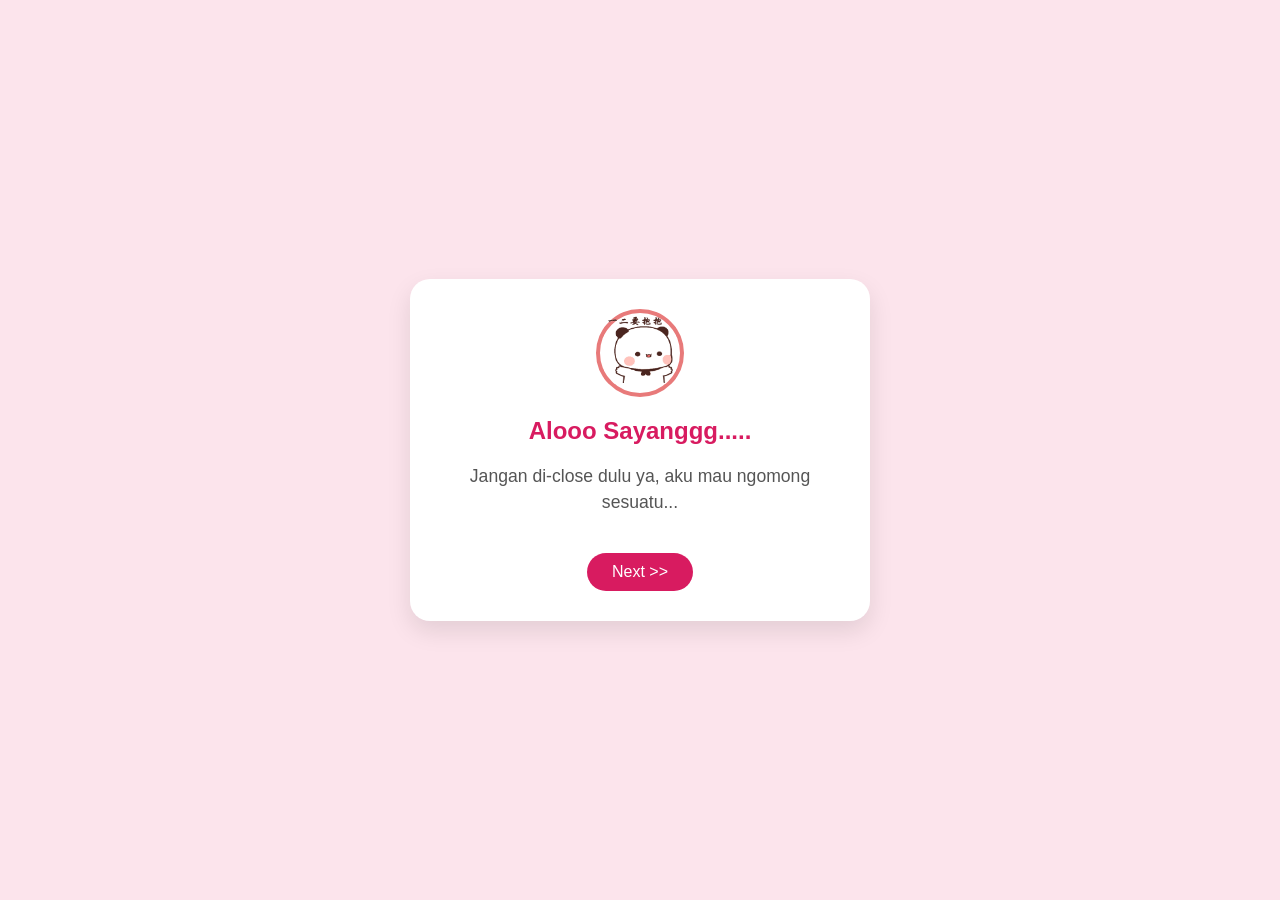
<file: index.html>
<!DOCTYPE html>
<html lang="id">
<head>
    <meta charset="UTF-8">
    <meta name="viewport" content="width=device-width, initial-scale=1.0">
    <title>Buat Kamu ❤️</title>
    <style>
        body {
            background-color: #fce4ec;
            font-family: 'Segoe UI', Tahoma, Geneva, Verdana, sans-serif;
            display: flex;
            flex-direction: column;
            align-items: center;
            justify-content: center;
            height: 100vh;
            margin: 0;
            overflow: hidden;
            text-align: center;
        }

        /* Style buat Card/Slide */
        .card {
            background: white;
            padding: 30px;
            border-radius: 20px;
            box-shadow: 0 10px 25px rgba(0,0,0,0.1);
            width: 80%;
            max-width: 400px;
            display: none; /* Disembunyiin dulu */
            animation: fadeIn 0.8s;
            align-items: center;
            align-content: center;
        }

        .card.active {
            display: block; /* Cuma yang aktif yang muncul */
        }

        h2 { color: #d81b60; margin-bottom: 15px; }
        p { color: #555; font-size: 1.1rem; line-height: 1.5; }

        .btn-next {
            background-color: #d81b60;
            color: white;
            border: none;
            padding: 10px 25px;
            border-radius: 50px;
            margin-top: 20px;
            cursor: pointer;
            font-size: 1rem;
        }

        /* Style buat Bagian Akhir (Sama kayak kemaren) */
        #final-screen {
            display: none; /* Disembunyiin dulu */
            flex-direction: column;
            align-items: center;
            animation: fadeIn 1s;
            width: 100%;
        }

        .img-container {
            width: 200px;
            height: 200px;
            background-color: white;
            border-radius: 50%;
            overflow: hidden;
            box-shadow: 0 4px 8px rgba(0,0,0,0.2);
            margin-bottom: 20px;
        }
        .img-last { width: 100%; height: 100%; object-fit: cover; }
        .img-card {
            border-style: solid;
            border-color: #E87A7A;
            border-radius: 100%;
            border-width: 4px;
            width: 80px;
            height: 80px;
        }
        .gambar {
            width: 70px;
            height: 70px;
        }
        .buttons { margin-top: 20px; position: relative; width: 100%; height: 100px;}
        .action-btn {
            padding: 12px 25px;
            font-size: 1.1rem;
            border: none;
            border-radius: 50px;
            cursor: pointer;
            margin: 10px;
        }
        #btn-yes { background-color: #d81b60; color: white; }
        #btn-no { background-color: #e0e0e0; color: #333; position: absolute; transition: 0.2s;}

        @keyframes fadeIn {
            from { opacity: 0; transform: translateY(20px); }
            to { opacity: 1; transform: translateY(0); }
        }
    </style>
</head>
<body>

    <div class="card active" id="slide1">
      <center><div class="img-card">
        <img src="pusn3.gif" class="gambar">
      </div></center>
        <h2>Alooo Sayanggg.....</h2>
        <p>Jangan di-close dulu ya, aku mau ngomong sesuatu...</p>
        <button class="btn-next" onclick="nextSlide(2)">Next >></button>
    </div>

    <div class="card" id="slide2">
      <center><div class="img-card">
        <img src="bunga2.gif" class="gambar">
      </div></center>
        <h2>Maafin Aku Ya...</h2>
        <p>Akuu tauu aku salah banget tadii. Tapii akuu ga sengaja bermaksud gituu koo...</p>
        <button class="btn-next" onclick="nextSlide(3)">Next >></button>
    </div>

    <div class="card" id="slide3">
      <center><div class="img-card">
        <img src="bunga2.gif" class="gambar">
      </div></center>
        <h2>Maafin Akuu Yaaa....</h2>
        <p>Maafinn akuuu yaa kaloo sering bikinn kamuuu badmood</p>
        <button class="btn-next" onclick="showFinal()">Lanjut >></button>
    </div>

    <div id="final-screen">
        <div class="img-container">
            <img class="img-last" src="nisa.jpg" alt="Kita">
        </div>
        <h2>Jadi, Baikan yaaa? ❤️</h2>
        <p>Maafinn akuu yaa kalooo ngeselinnn, sering bikinn kamuu badmood. Tapiii sebenernyaa akuu sayanggg bangettt koo samaaa kamuuu. Kamuu selaluu jadii satu-satunya dihatii akuuu. Mauu sampeee kapann kamuu marahh² terusss?? gaa capeee?? Maafinn Akuuu Yaa Sayanggg</p>
        <div class="buttons">
            <button class="action-btn" id="btn-yes" onclick="terimaMaaf()">Iya Sayang</button>
            <button class="action-btn" id="btn-no" onmouseover="kabur()" onclick="kabur()">Gak Mau</button>
        </div>
    </div>

    <script>
        // Fungsi ganti slide
        function nextSlide(number) {
            // Sembunyiin semua card
            var cards = document.querySelectorAll('.card');
            cards.forEach(c => c.classList.remove('active'));
            
            // Munculin card target
            var target = document.getElementById('slide' + number);
            if(target) {
                target.classList.add('active');
            }
        }

        // Fungsi munculin bagian akhir
        function showFinal() {
            var cards = document.querySelectorAll('.card');
            cards.forEach(c => c.style.display = 'none'); // Hapus semua card
            document.getElementById('final-screen').style.display = 'flex'; // Munculin final
        }

        // Fungsi Tombol Kabur
        function kabur() {
            var btnNo = document.getElementById("btn-no");
            // Batas area gerak biar gak terlalu jauh
            var x = Math.random() * (window.innerWidth - 150); 
            var y = Math.random() * (window.innerHeight - 150);
            
            // Pastiin posisi fixed biar gerak bebas
            btnNo.style.position = 'fixed'; 
            btnNo.style.left = x + "px";
            btnNo.style.top = y + "px";
        }

        // Fungsi Terima Maaf (WA)
        function terimaMaaf() {
            // GANTI NOMOR WA DI SINI (Format: 628xxx)
            var nomorWA = "6281916604622"; 
            var pesan = "Iyaaa%20akuu%20maafin%20kok%20sayanggg,%20jangan%20diulanginn%20lagii%20yaaa!";
            
            alert("Yeay! Love you! ❤️ Langsung ke WA ya!");
            window.location.href = "https://wa.me/" + nomorWA + "?text=" + pesan;
        }
    </script>

</body>
</html>
</file>
